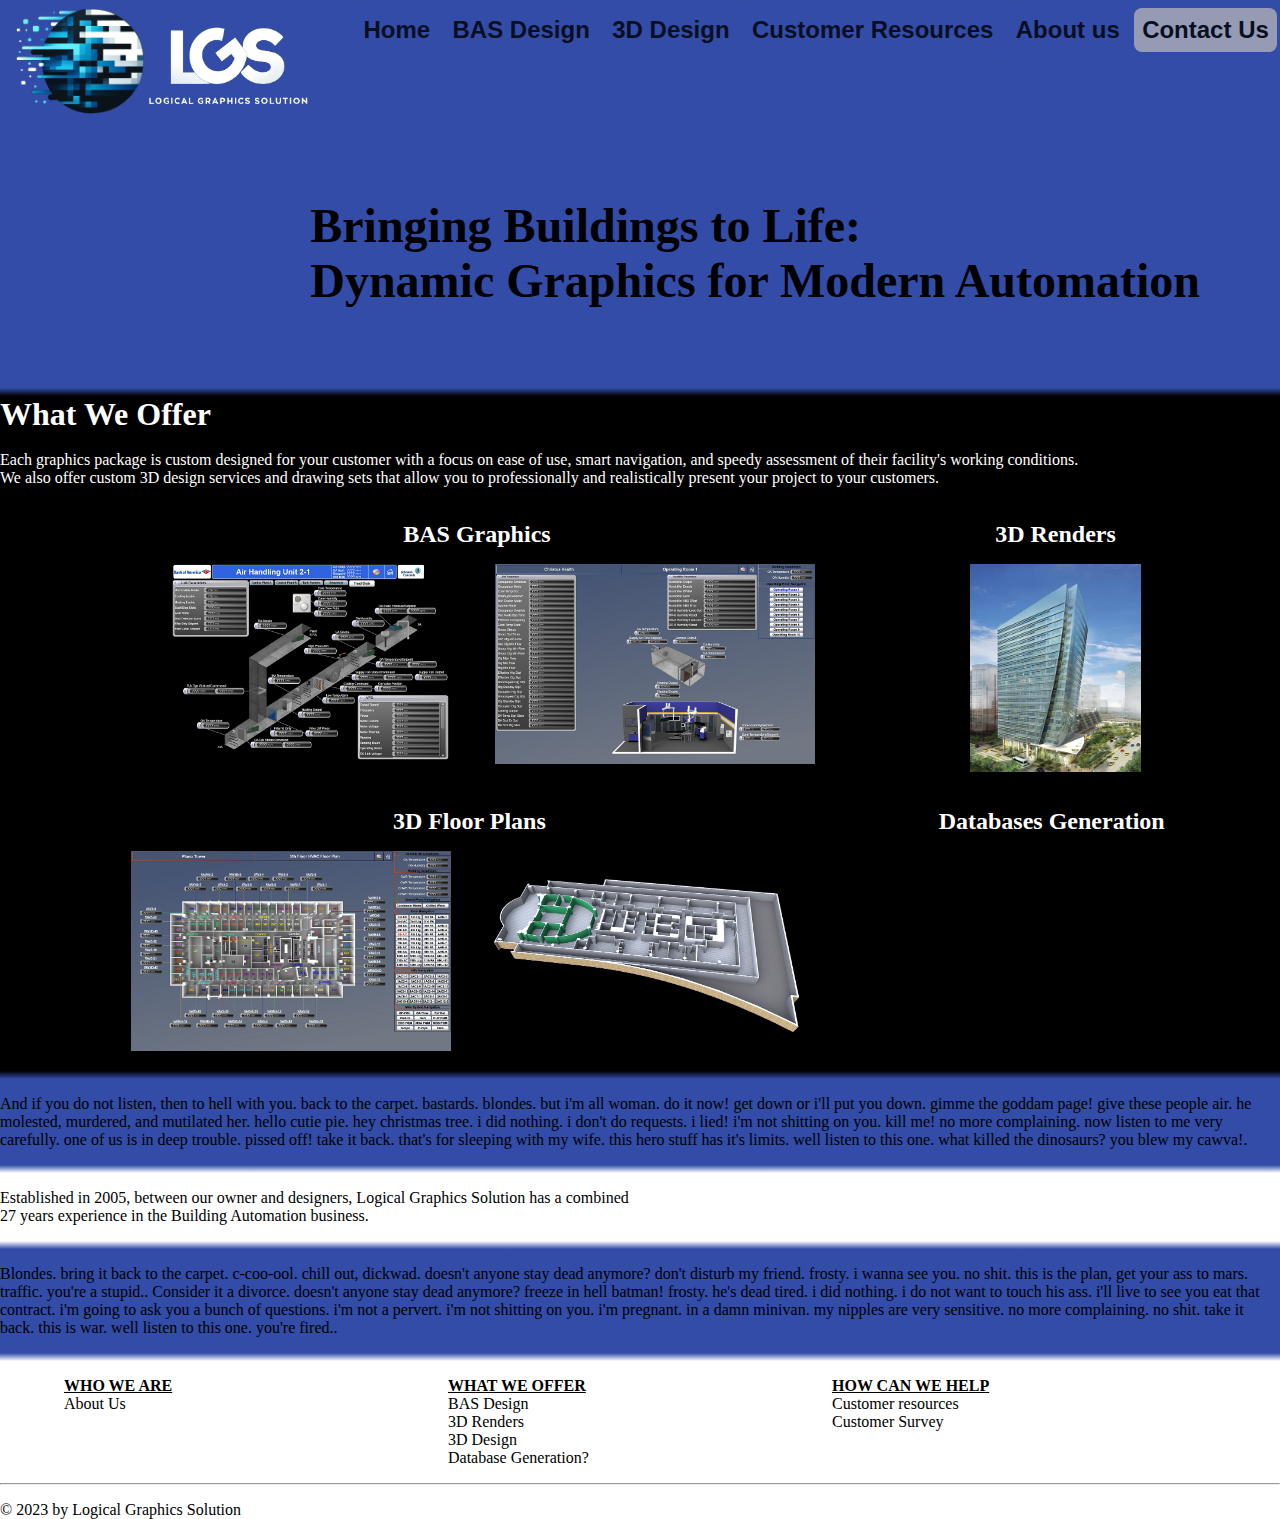
<file: index.html>
<!DOCTYPE html>
<html lang="en">
<head>
    <meta charset="UTF-8">
    <meta name="viewport" content="width=device-width, initial-scale=1.0">
    <title> LGSolution.co </title>
    <!--<title>LGSconsulting.co</title>-->
    <link rel="icon" type="image/x-icon" href="./assets/images/Icon.png">
    <link rel="stylesheet" href="./style.css">

</head>
<body>
    <!--<div class="section1">
        <div class="header">
                    <div class="navigation">
                        <a href="./basdesign.html"><button class="button">BAS Design</button></a> 
                        <a href="./3ddesign.html"><button class="button">3D Design</button></a> 
                        <a href="./customerresources.html"><button class="button">Customer Resources</button></a>
                        <a href="./about.html"><button class="button">About us</button></a>
                        <a href="./contact.html"><button class="contact">Contact Us</button></a>
                    </div>
                <img src="./assets/images/LGS transparent 3.png">
        </div>-->
    
        <div class="section1">
            <div class="header">
                <div class="logoandname">
                    <img src="./assets/images/Icon.png" class="logo">
                    <img src="./assets/images/LGS Name.png" class="company">
                </div>
                <div class="navigation">
                    <a href="./index.html"><button class="button">Home</button></a>
                    <a href="./public/basdesign.html"><button class="button">BAS Design</button></a> 
                    <a href="./public/3ddesign.html"><button class="button">3D Design</button></a> 
                    <a href="./public/customerresources.html"><button class="button">Customer Resources</button></a>
                    <a href="./public/about.html"><button class="button">About us</button></a>
                    <a href="./public/contact.html"><button class="contact">Contact Us</button></a>
                </div>
            </div>
            <p class="slogan">Bringing Buildings to Life:<br> Dynamic Graphics for Modern Automation</p>
        </div>
    <div class="transition-section1">

    </div>
    <div class="section2">
        <h1>What We Offer</h1>
        <br>
        <p>Each graphics package is custom designed for your customer with a focus on ease of use, smart navigation, and speedy assessment of their facility's working conditions.<br>
            We also offer custom 3D design services and drawing sets that allow you to professionally and realistically present your project to your customers.  </p>
            <br>
        <div id="services">
            <div id="basdesign">
                <h2>BAS Graphics</h2>
                <a href="./assets/images/landing page pic 1.jpeg"><img src="./assets/images/landing page pic 1.jpeg" id="basdesignpic1"></a>
                <a href="./assets/images/landing page pic 2.jpeg"><img src="./assets/images/landing page pic 2.jpeg" id="basdesignpic2"></a>
            </div>
            <div id="render">
                <h2>3D Renders</h2>
                <a href="./assets/images/landing page pic 3.jpeg"><img src="./assets/images/landing page pic 3.jpeg" id="renderpic"></a>
            </div>
            <div id="floorplan">
                <h2>3D Floor Plans</h2>
                <a href="./assets/images/landing page pic 4.jpeg"><img src="./assets/images/landing page pic 4.jpeg" id="floorpic1"></a>
                <a href="./assets/images/landing page pic 5.jpeg"><img src="./assets/images/landing page pic 5.jpeg" id="floorpic2"></a>
            </div>
            <div id="database">
                <h2>Databases Generation</h2>
            </div>
        </div>

    </div>
    <div class="transition-section2">
        
    </div>
    <div class="section3">
            <p>And if you do not listen, then to hell with you. back to the carpet. bastards. blondes. but i'm all woman. do it now! get down or i'll put you down. gimme the goddam page! give these people air. he molested, murdered, and mutilated her. hello cutie pie. hey christmas tree. i did nothing. i don't do requests. i lied! i'm not shitting on you. kill me! no more complaining. now listen to me very carefully. one of us is in deep trouble. pissed off! take it back. that's for sleeping with my wife. this hero stuff has it's limits. well listen to this one. what killed the dinosaurs? you blew my cawva!.</p>
    </div>
    <div class="transition-section3">
        
    </div>
    <div class="section4">
        <div id="history">
            <p>Established in 2005, between our owner and designers, Logical Graphics Solution has a combined 27 years experience in the Building Automation business. </p>
        </div>
    </div>
    <div class="transition-section4">
        
    </div>
    <div class="section5">
        <p>Blondes. bring it back to the carpet. c-coo-ool. chill out, dickwad. doesn't anyone stay dead anymore? don't disturb my friend. frosty. i wanna see you. no shit. this is the plan, get your ass to mars. traffic. you're a stupid.. Consider it a divorce. doesn't anyone stay dead anymore? freeze in hell batman! frosty. he's dead tired. i did nothing. i do not want to touch his ass. i'll live to see you eat that contract. i'm going to ask you a bunch of questions. i'm not a pervert. i'm not shitting on you. i'm pregnant. in a damn minivan. my nipples are very sensitive. no more complaining. no shit. take it back. this is war. well listen to this one. you're fired..</p>

    </div>
    <div class="transition-section5">
        
    </div>
    <div id="footer">
        <div class="footer-columns">
            <div class="column">
                <h4>WHO WE ARE</h4>
                <ul>
                    <li> <a class="actionlink" href="./public/about.html">About Us</a></li>
                </ul>
            </div>
            <div class="column">
                <h4>WHAT WE OFFER</h4>
                <ul>
                <li> <a class="actionlink" href="./public/basdesign.html">BAS Design</a></li>
                <li> <a class="actionlink" href="./public/3ddesign.html">3D Renders</a></li>
                <li> <a class="actionlink" href="./public/3ddesign.html">3D Design</a></li>
                <li> <a class="actionlink" href="./public/database.html">Database Generation?</a></li>
                </ul>
        </div>
        <div class="column">
                <h4>HOW CAN WE HELP</h4>
                <ul>
                    <li> <a class="actionlink" href="./public/customerresources.html" title="Customer resources">Customer resources</a></li>
                    <li> <a class="actionlink" href="./public/customersurvey.html">Customer Survey</a></li>
                </ul>
            </div>
        </div>    
        <hr id="footsep">
        <p>© 2023 by Logical Graphics Solution </p>
    </div>

</body>

</html>
</file>
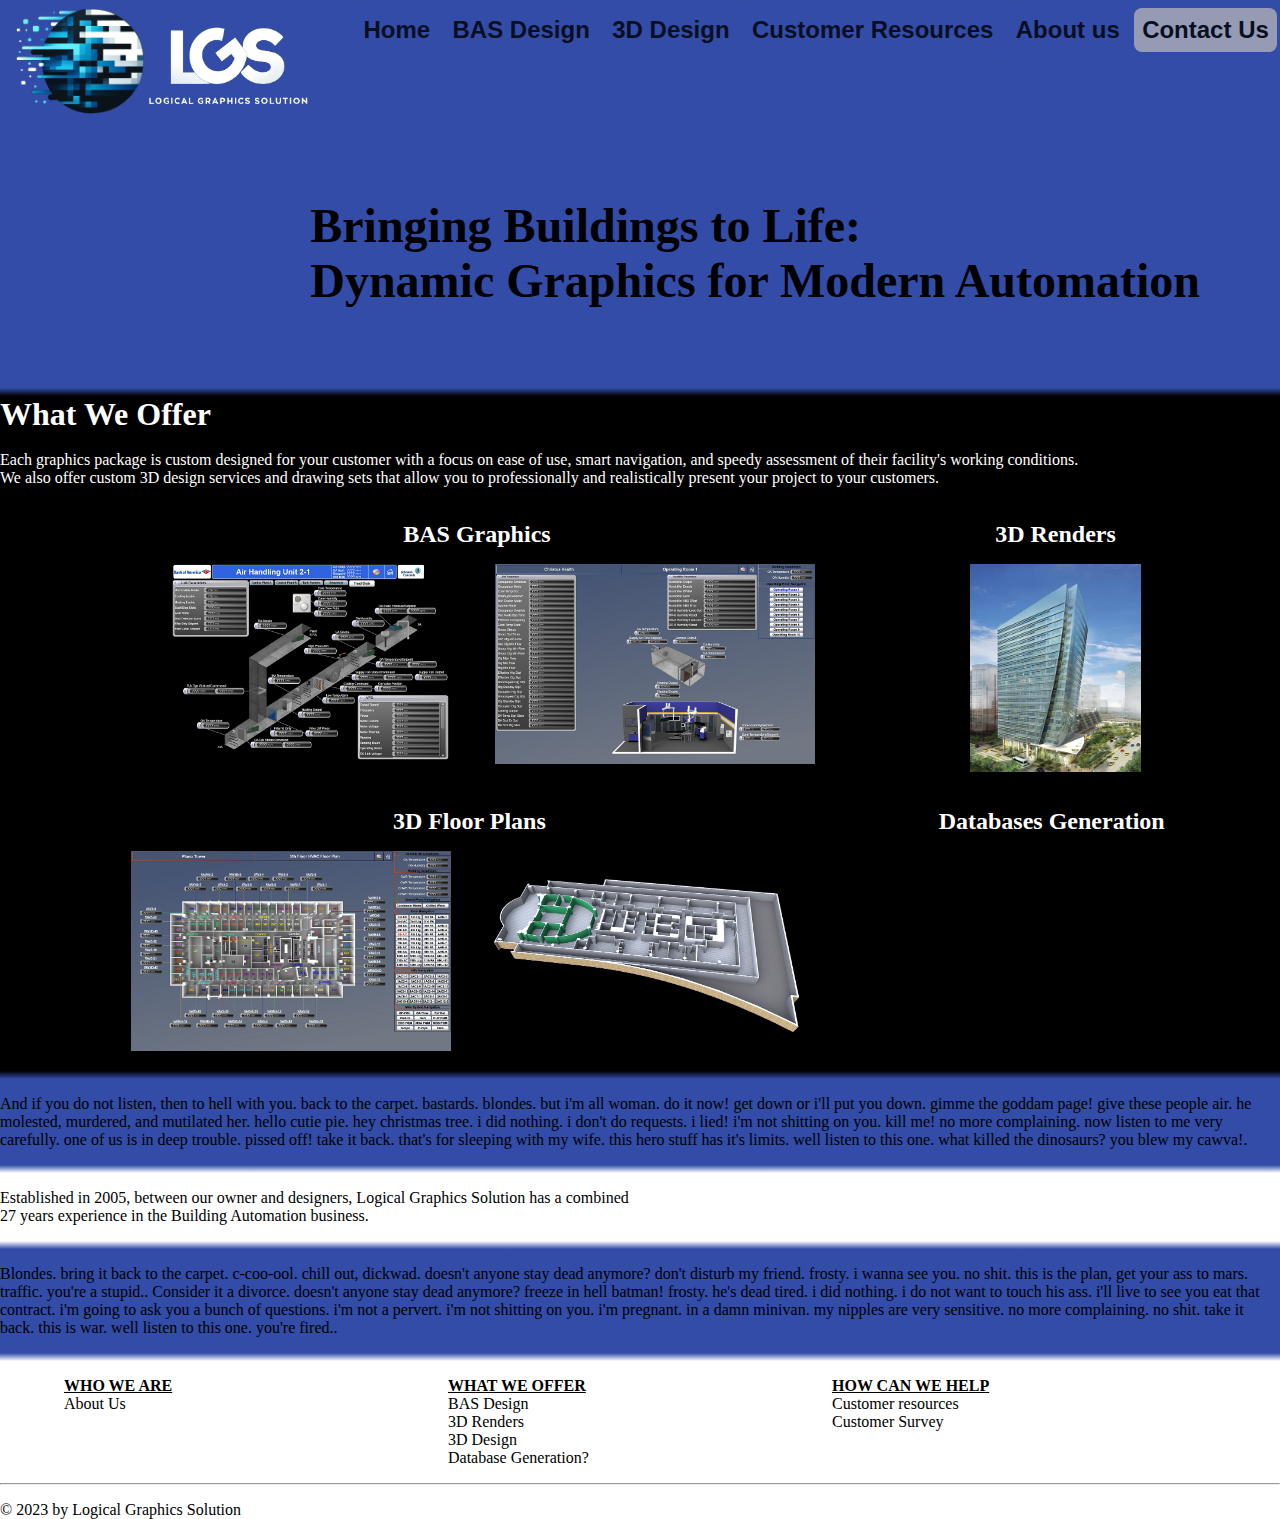
<file: index copy.html>
<!DOCTYPE html>
<html lang="en">
<head>
    <meta charset="UTF-8">
    <meta name="viewport" content="width=device-width, initial-scale=1.0">
    <title> LGSolution.co </title>
    <!--<title>LGSconsulting.co</title>-->
    <link rel="icon" type="image/x-icon" href="./assets/images/Icon.png">
    <link rel="stylesheet" href="./style copy.css">

</head>
<body>
    <!--<div class="section1">
        <div class="header">
                    <div class="navigation">
                        <a href="./basdesign.html"><button class="button">BAS Design</button></a> 
                        <a href="./3ddesign.html"><button class="button">3D Design</button></a> 
                        <a href="./customerresources.html"><button class="button">Customer Resources</button></a>
                        <a href="./about.html"><button class="button">About us</button></a>
                        <a href="./contact.html"><button class="contact">Contact Us</button></a>
                    </div>
                <img src="./assets/images/LGS transparent 3.png">
        </div>-->
    
        <div class="section1">
            <div class="header">
                <div class="logoandname">
                    <img src="./assets/images/Icon.png" class="logo">
                    <img src="./assets/images/LGS Name.png" class="company">
                </div>
                <div class="navigation">
                    <a href="./index copy.html"><button class="button">Home</button></a>
                    <a href="./public/basdesign.html"><button class="button">BAS Design</button></a> 
                    <a href="./public/3ddesign.html"><button class="button">3D Design</button></a> 
                    <a href="./public/customerresources.html"><button class="button">Customer Resources</button></a>
                    <a href="./public/about.html"><button class="button">About us</button></a>
                    <a href="./public/contact.html"><button class="contact">Contact Us</button></a>
                </div>
            </div>
            <p class="slogan">Bringing Buildings to Life:<br> Dynamic Graphics for Modern Automation</p>
        </div>
    <div class="transition-section1">

    </div>
    <div class="section2">
        <h1>What We Offer</h1>
        <br>
        <p>Each graphics package is custom designed for your customer with a focus on ease of use, smart navigation, and speedy assessment of their facility's working conditions.<br>
            We also offer custom 3D design services and drawing sets that allow you to professionally and realistically present your project to your customers.  </p>
            <br>
        <div id="services">
            <div id="basdesign">
                <h2>BAS Graphics</h2>
                <a href="./assets/images/landing page pic 1.jpeg"><img src="./assets/images/landing page pic 1.jpeg" id="basdesignpic1"></a>
                <a href="./assets/images/landing page pic 2.jpeg"><img src="./assets/images/landing page pic 2.jpeg" id="basdesignpic2"></a>
            </div>
            <div id="render">
                <h2>3D Renders</h2>
                <a href="./assets/images/landing page pic 3.jpeg"><img src="./assets/images/landing page pic 3.jpeg" id="renderpic"></a>
            </div>
            <div id="floorplan">
                <h2>3D Floor Plans</h2>
                <a href="./assets/images/landing page pic 4.jpeg"><img src="./assets/images/landing page pic 4.jpeg" id="floorpic1"></a>
                <a href="./assets/images/landing page pic 5.jpeg"><img src="./assets/images/landing page pic 5.jpeg" id="floorpic2"></a>
            </div>
            <div id="database">
                <h2>Databases Generation</h2>
            </div>
        </div>

    </div>
    <div class="transition-section2">
        
    </div>
    <div class="section3">
            <p>And if you do not listen, then to hell with you. back to the carpet. bastards. blondes. but i'm all woman. do it now! get down or i'll put you down. gimme the goddam page! give these people air. he molested, murdered, and mutilated her. hello cutie pie. hey christmas tree. i did nothing. i don't do requests. i lied! i'm not shitting on you. kill me! no more complaining. now listen to me very carefully. one of us is in deep trouble. pissed off! take it back. that's for sleeping with my wife. this hero stuff has it's limits. well listen to this one. what killed the dinosaurs? you blew my cawva!.</p>
    </div>
    <div class="transition-section3">
        
    </div>
    <div class="section4">
        <div id="history">
            <p>Established in 2005, between our owner and designers, Logical Graphics Solution has a combined 27 years experience in the Building Automation business. </p>
        </div>
    </div>
    <div class="transition-section4">
        
    </div>
    <div class="section5">
        <p>Blondes. bring it back to the carpet. c-coo-ool. chill out, dickwad. doesn't anyone stay dead anymore? don't disturb my friend. frosty. i wanna see you. no shit. this is the plan, get your ass to mars. traffic. you're a stupid.. Consider it a divorce. doesn't anyone stay dead anymore? freeze in hell batman! frosty. he's dead tired. i did nothing. i do not want to touch his ass. i'll live to see you eat that contract. i'm going to ask you a bunch of questions. i'm not a pervert. i'm not shitting on you. i'm pregnant. in a damn minivan. my nipples are very sensitive. no more complaining. no shit. take it back. this is war. well listen to this one. you're fired..</p>

    </div>
    <div class="transition-section5">
        
    </div>
    <div id="footer">
        <div class="footer-columns">
            <div class="column">
                <h4>WHO WE ARE</h4>
                <ul>
                    <li> <a class="actionlink" href="./public/about.html">About Us</a></li>
                </ul>
            </div>
            <div class="column">
                <h4>WHAT WE OFFER</h4>
                <ul>
                <li> <a class="actionlink" href="./public/basdesign.html">BAS Design</a></li>
                <li> <a class="actionlink" href="./public/3ddesign.html">3D Renders</a></li>
                <li> <a class="actionlink" href="./public/3ddesign.html">3D Design</a></li>
                <li> <a class="actionlink" href="./public/database.html">Database Generation?</a></li>
                </ul>
        </div>
        <div class="column">
                <h4>HOW CAN WE HELP</h4>
                <ul>
                    <li> <a class="actionlink" href="./public/customerresources.html" title="Customer resources">Customer resources</a></li>
                    <li> <a class="actionlink" href="./public/customersurvey.html">Customer Survey</a></li>
                </ul>
            </div>
        </div>    
        <hr id="footsep">
        <p>© 2023 by Logical Graphics Solution </p>
    </div>

</body>

</html>
</file>
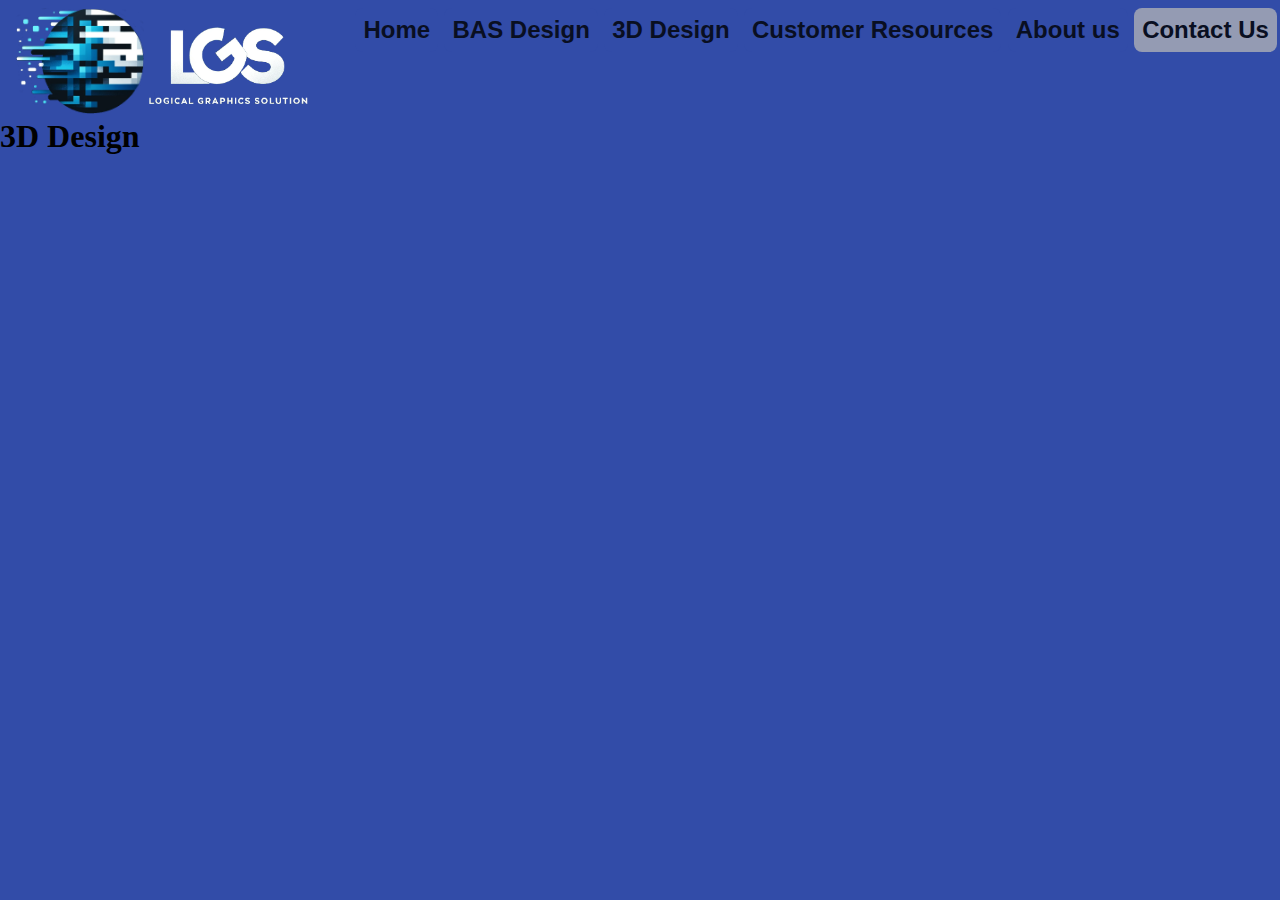
<file: public/3ddesign.html>
<!DOCTYPE html>
<html lang="en">
<head>
    <meta charset="UTF-8">
    <meta name="viewport" content="width=device-width, initial-scale=1.0">
    <title>3D Design | LGSolution.co</title>
    <link rel="icon" type="image/x-icon" href="./assets/images/Icon.png">
    <link rel="stylesheet" href="../style.css">

</head>
<body>
    <div class="section1">
        <div class="header">
            <div class="logoandname">
                <img src="../assets/images/Icon.png" class="logo">
                <img src="../assets/images/LGS Name.png" class="company">
            </div>
            <div class="navigation">
                <a href="../index.html"><button class="button">Home</button></a>
                <a href="./basdesign.html"><button class="button">BAS Design</button></a> 
                <a href="./3ddesign.html"><button class="button">3D Design</button></a> 
                <a href="./customerresources.html"><button class="button">Customer Resources</button></a>
                <a href="./about.html"><button class="button">About us</button></a>
                <a href="./contact.html"><button class="contact">Contact Us</button></a>
            </div>
        </div>
        <h1>3D Design</h1>
    </div>

    
</body>
</file>
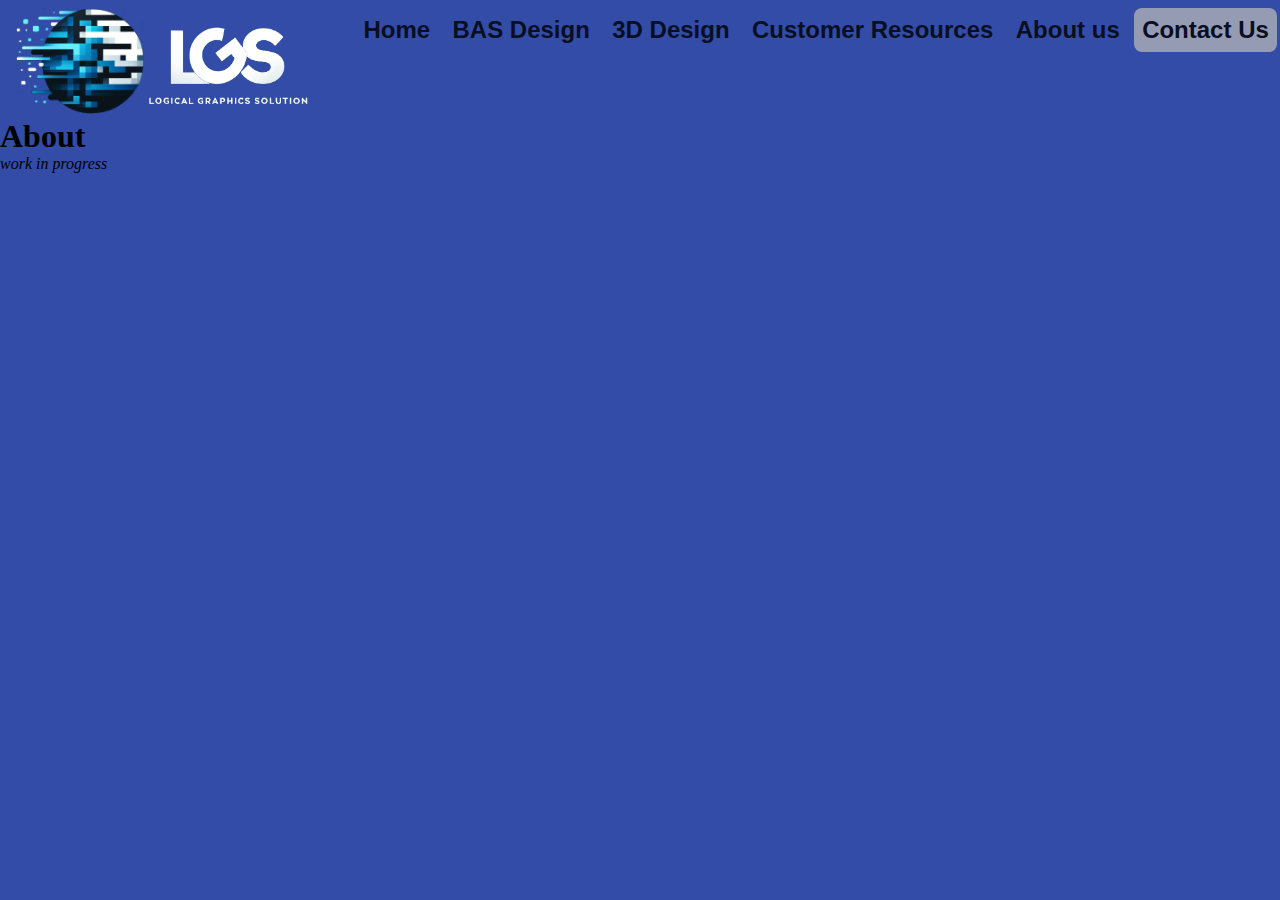
<file: public/about.html>
<!DOCTYPE html>
<html lang="en">
<head>
    <meta charset="UTF-8">
    <meta name="viewport" content="width=device-width, initial-scale=1.0">
    <title>About | LGSolution.co</title>
    <link rel="icon" type="image/x-icon" href="./assets/images/Icon.png">
    <link rel="stylesheet" href="../style.css">

</head>
<body>
    <div class="section1">
        <div class="header">
            <div class="logoandname">
                <img src="../assets/images/Icon.png" class="logo">
                <img src="../assets/images/LGS Name.png" class="company">
            </div>
            <div class="navigation">
                <a href="../index.html"><button class="button">Home</button></a>
                <a href="./basdesign.html"><button class="button">BAS Design</button></a> 
                <a href="./3ddesign.html"><button class="button">3D Design</button></a> 
                <a href="./customerresources.html"><button class="button">Customer Resources</button></a>
                <a href="./about.html"><button class="button">About us</button></a>
                <a href="./contact.html"><button class="contact">Contact Us</button></a>
            </div>
        </div>
        <h1>About</h1>
        <i>work in progress</i>
    </div>

    
</body>
</file>
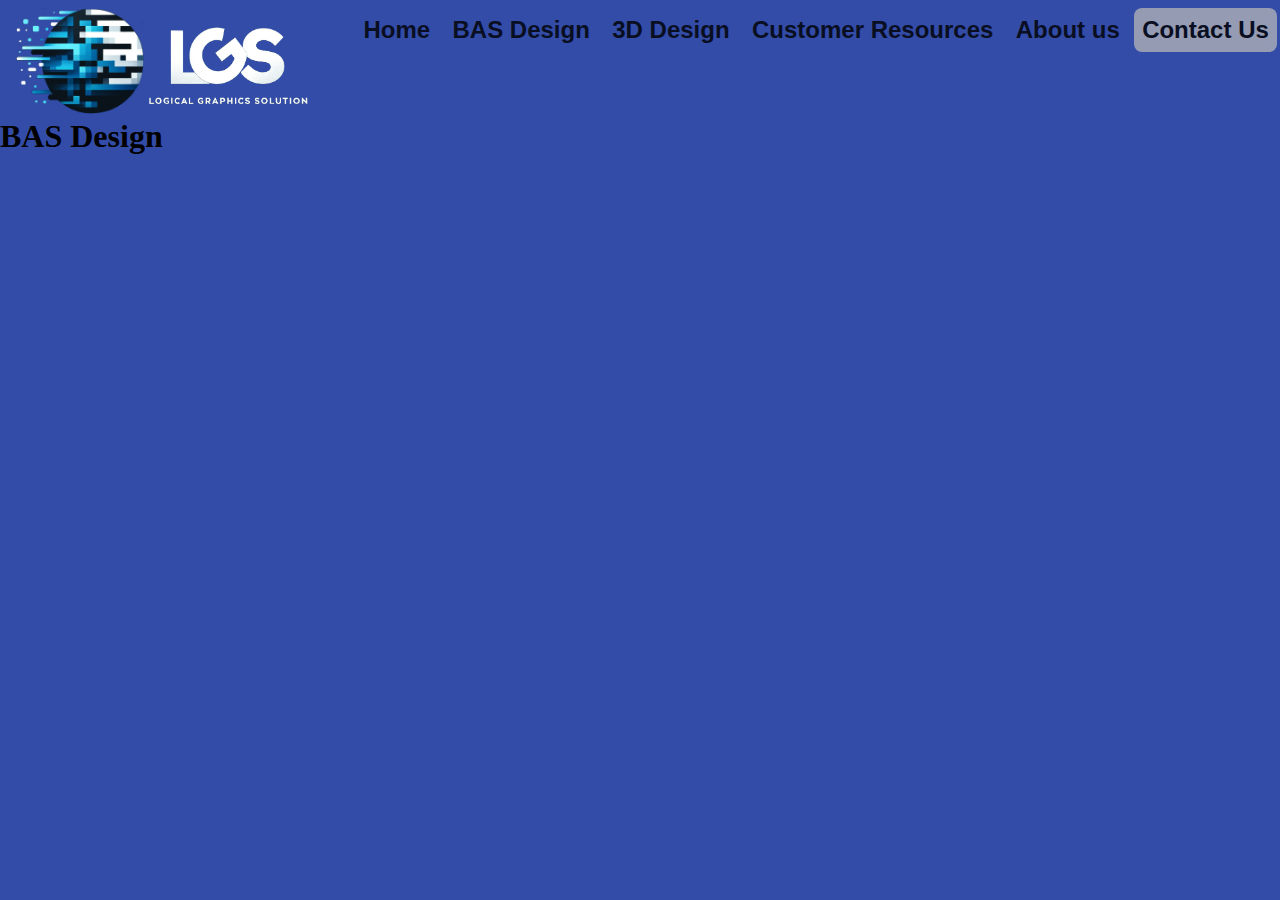
<file: public/basdesign.html>
<!DOCTYPE html>
<html lang="en">
<head>
    <meta charset="UTF-8">
    <meta name="viewport" content="width=device-width, initial-scale=1.0">
    <title>BAS Design | LGSolution.co</title>
    <link rel="icon" type="image/x-icon" href="./assets/images/Icon.png">
    <link rel="stylesheet" href="../style.css">

</head>
<body>
    <div class="section1">
        <div class="header">
            <div class="logoandname">
                <img src="../assets/images/Icon.png" class="logo">
                <img src="../assets/images/LGS Name.png" class="company">
            </div>
            <div class="navigation">
                <a href="../index.html"><button class="button">Home</button></a>
                <a href="./basdesign.html"><button class="button">BAS Design</button></a> 
                <a href="./3ddesign.html"><button class="button">3D Design</button></a> 
                <a href="./customerresources.html"><button class="button">Customer Resources</button></a>
                <a href="./about.html"><button class="button">About us</button></a>
                <a href="./contact.html"><button class="contact">Contact Us</button></a>
            </div>
        </div>
        <h1> BAS Design</h1>
    </div>

    
</body>
</html>
</file>
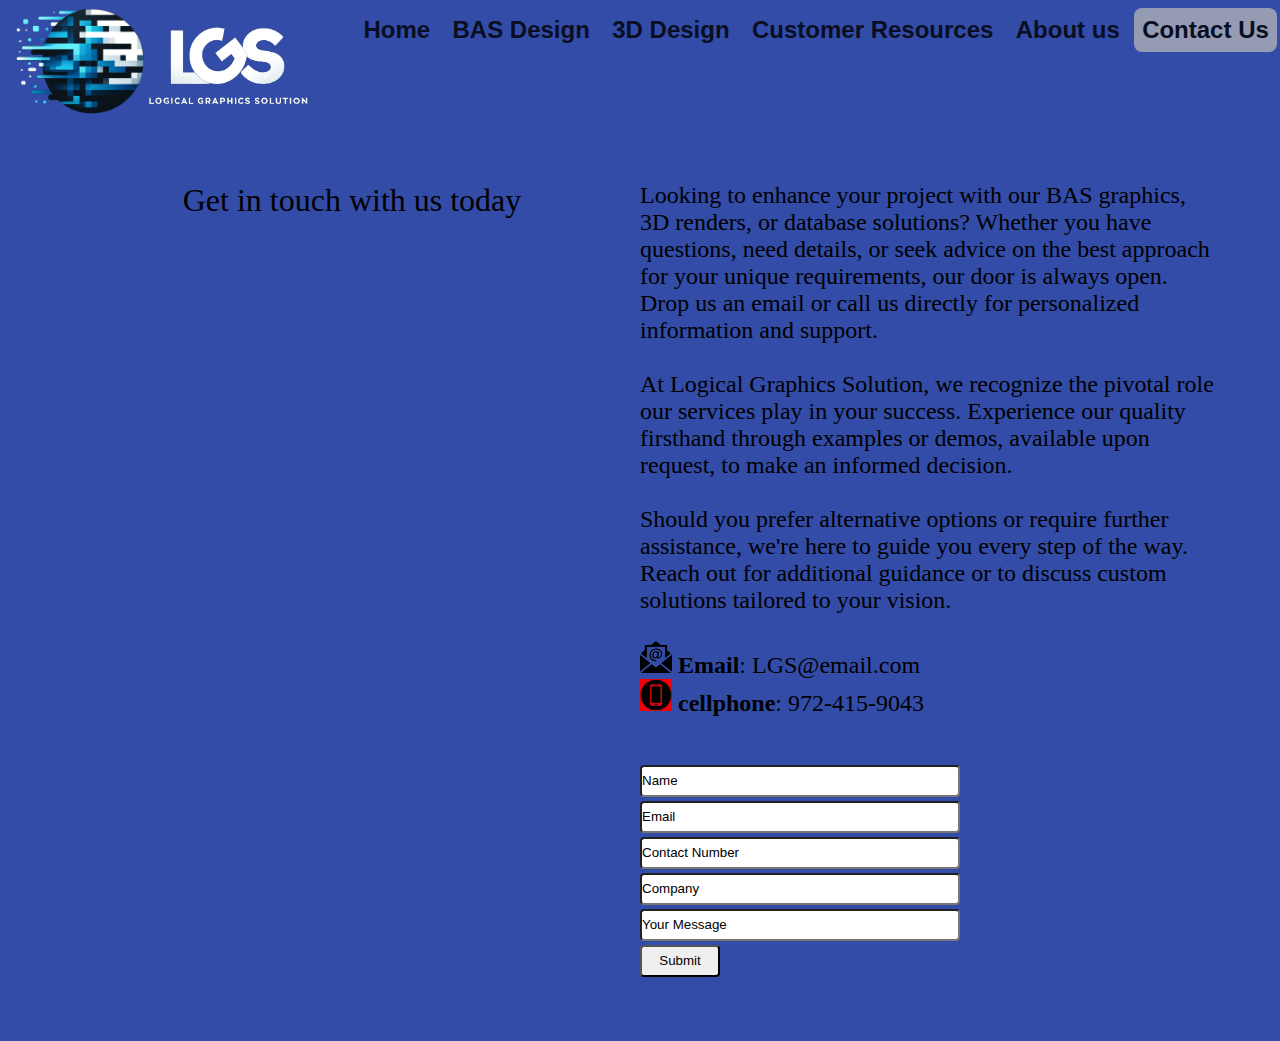
<file: public/contact.html>
<!DOCTYPE html>
<html lang="en">
<head>
    <meta charset="UTF-8">
    <meta name="viewport" content="width=device-width, initial-scale=1.0">
    <title>Contact | LGSolution.co</title>
    <link rel="icon" type="image/x-icon" href="./assets/images/Icon.png">
    <link rel="stylesheet" href="../style.css">

</head>
<body>
    <div class="section1">
        <div class="header">
            <div class="logoandname">
                <img src="../assets/images/Icon.png" class="logo">
                <img src="../assets/images/LGS Name.png" class="company">
            </div>
            <div class="navigation">
                <a href="../index.html"><button class="button">Home</button></a>
                <a href="./basdesign.html"><button class="button">BAS Design</button></a> 
                <a href="./3ddesign.html"><button class="button">3D Design</button></a> 
                <a href="./customerresources.html"><button class="button">Customer Resources</button></a>
                <a href="./about.html"><button class="button">About us</button></a>
                <a href="./contact.html"><button class="contact">Contact Us</button></a>
            </div>
        </div>
        <div class="contactus">
            <div id="getintouch">
                <p>Get in touch with us today</p>
            </div>
            <div id="contactpara">
                <p> Looking to enhance your project with our BAS graphics, 3D renders, or database solutions? Whether you have questions, need details, or seek advice on the best approach for your unique requirements, our door is always open. Drop us an email or call us directly for personalized information and support.
                </p>
                <br>
                <p> At Logical Graphics Solution, we recognize the pivotal role our services play in your success. Experience our quality firsthand through examples or demos, available upon request, to make an informed decision.
                </p>
                <br>
                <p>Should you prefer alternative options or require further assistance, we're here to guide you every step of the way. Reach out for additional guidance or to discuss custom solutions tailored to your vision.
                </p>
                <p>
                <br>
                <img class="icon" src="../assets/images/pngimg.com - email_PNG100743.png"><strong> Email</strong><a class="actionlink" href=mailto:someone@gmail.com>: LGS@email.com</a>
                <br>
                <img class="icon" src="../assets/images/phone.jpg"><strong> cellphone</strong>: 972-415-9043
                </p>
                <div class="contactform">
                    <form>
                        <div class="input"> <input type="text" value="Name" id="name"></div>
                        <div class="input"> <input type="email" value="Email" id="email"></div>
                        <div class="input"> <input type="contactnumber" value="Contact Number" id="contactnumber"></div>
                        <div class="input"> <input type="company" value="Company" id="company"></div>
                        <div class="input"> <input type="message" value="Your Message" id="message"></div>
                        <div class="buttons"><input type="submit" value="Submit" id="submit"></div>
                    </form>

                  </div>

            </div>
        </div>

    </div>

    
</body>
</file>
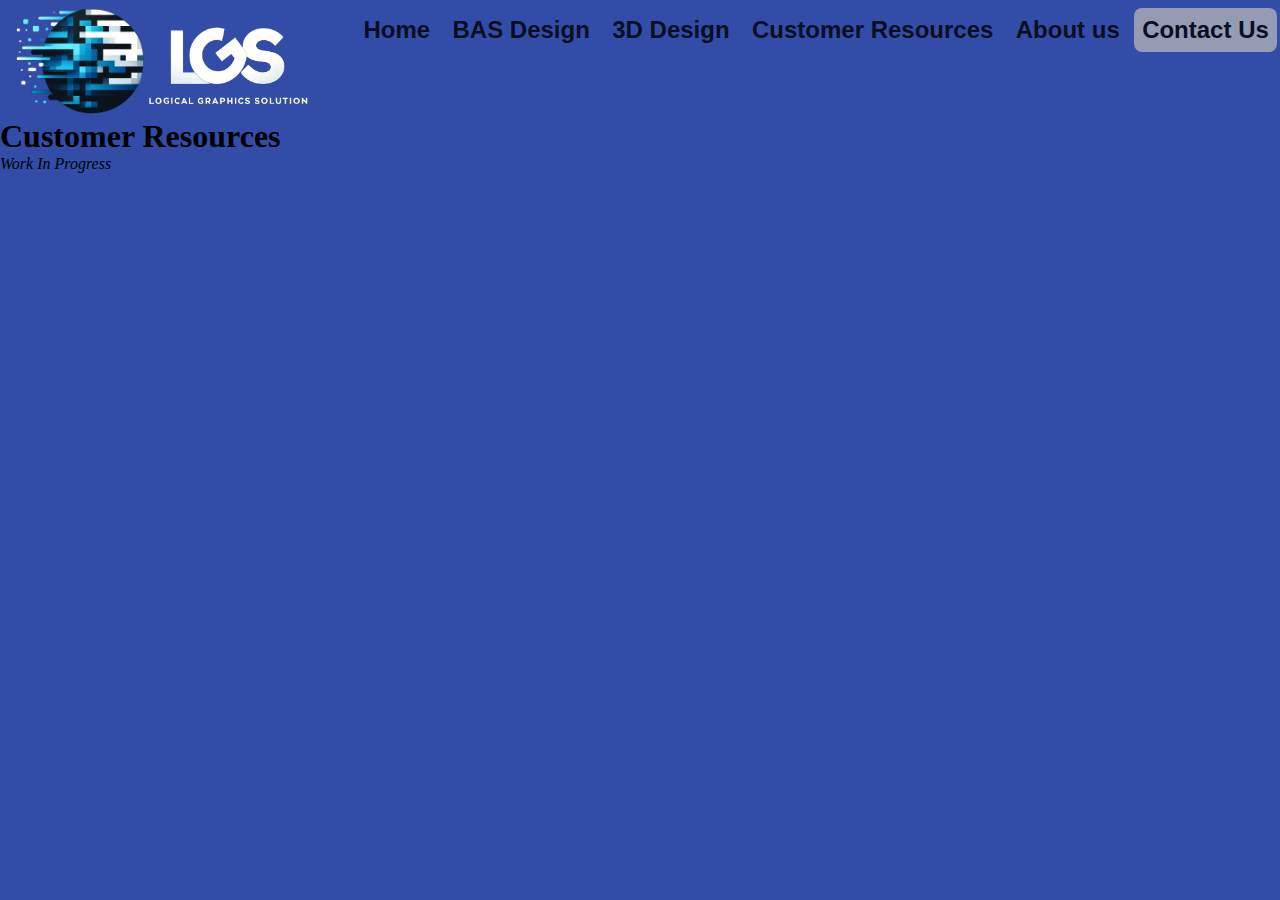
<file: public/customerresources.html>
<!DOCTYPE html>
<html lang="en">
<head>
    <meta charset="UTF-8">
    <meta name="viewport" content="width=device-width, initial-scale=1.0">
    <title>Customer Resources | LGSolution.co</title>
    <link rel="icon" type="image/x-icon" href="./assets/images/Icon.png">
    <link rel="stylesheet" href="../style.css">

</head>
<body>
    <div class="section1">
        <div class="header">
            <div class="logoandname">
                <img src="../assets/images/Icon.png" class="logo">
                <img src="../assets/images/LGS Name.png" class="company">
            </div>
            <div class="navigation">
                <a href="../index.html"><button class="button">Home</button></a>
                <a href="./basdesign.html"><button class="button">BAS Design</button></a> 
                <a href="./3ddesign.html"><button class="button">3D Design</button></a> 
                <a href="./customerresources.html"><button class="button">Customer Resources</button></a>
                <a href="./about.html"><button class="button">About us</button></a>
                <a href="./contact.html"><button class="contact">Contact Us</button></a>
            </div>
        </div>
        <h1>Customer Resources</h1>
        <i>Work In Progress</i>
    </div>

    
</body>
</file>
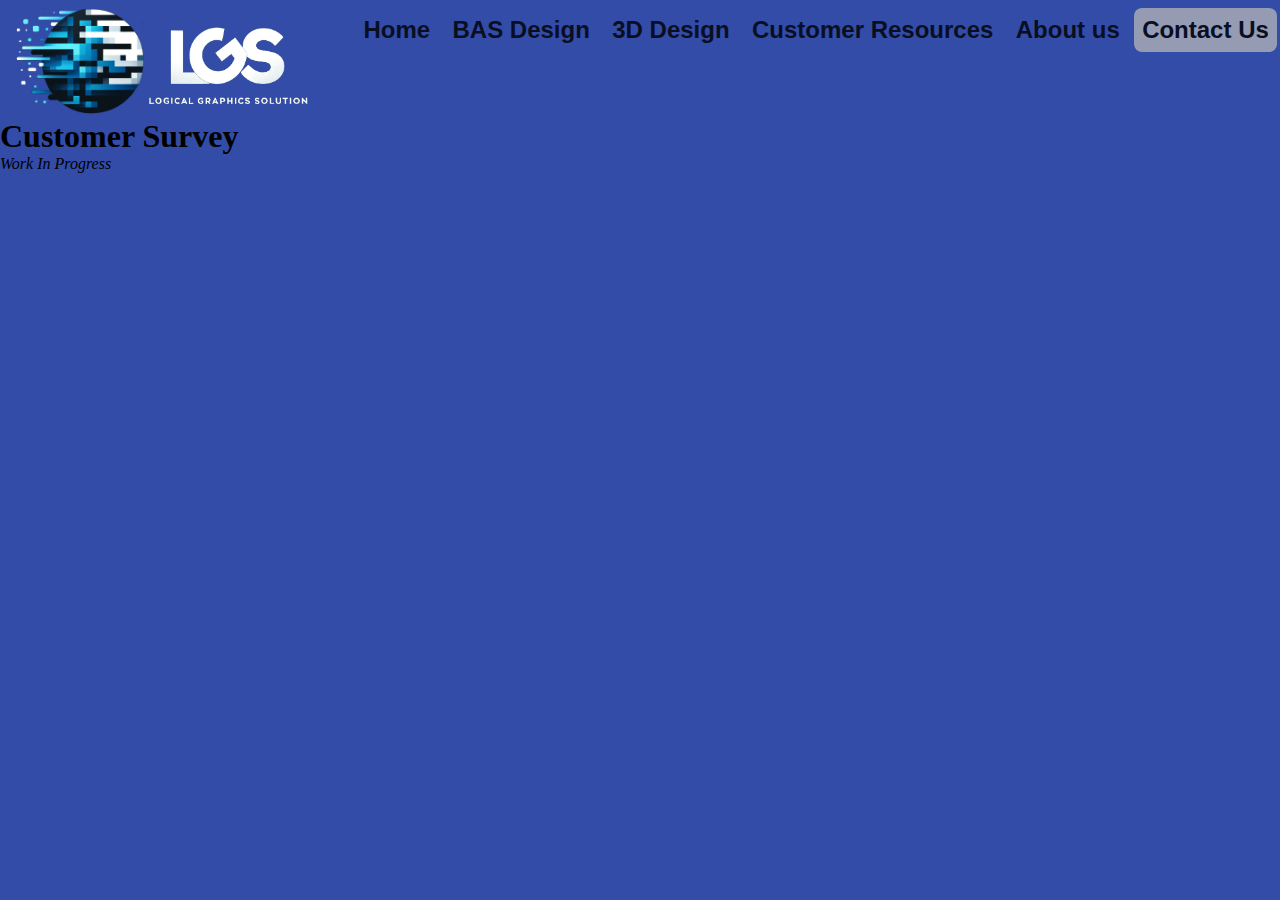
<file: public/customersurvey.html>
<!DOCTYPE html>
<html lang="en">
<head>
    <meta charset="UTF-8">
    <meta name="viewport" content="width=device-width, initial-scale=1.0">
    <title>Customer Survey | LGSolution.co</title>
    <link rel="icon" type="image/x-icon" href="./assets/images/Icon.png">
    <link rel="stylesheet" href="../style.css">

</head>
<body>
    <div class="section1">
        <div class="header">
            <div class="logoandname">
                <img src="../assets/images/Icon.png" class="logo">
                <img src="../assets/images/LGS Name.png" class="company">
            </div>
            <div class="navigation">
                <a href="./index.html"><button class="button">Home</button></a>
                <a href="./basdesign.html"><button class="button">BAS Design</button></a> 
                <a href="./3ddesign.html"><button class="button">3D Design</button></a> 
                <a href="./customerresources.html"><button class="button">Customer Resources</button></a>
                <a href="./about.html"><button class="button">About us</button></a>
                <a href="./contact.html"><button class="contact">Contact Us</button></a>
            </div>
        </div>
        <h1>Customer Survey</h1>
        <i>Work In Progress</i>
    </div>

    
</body>
</file>
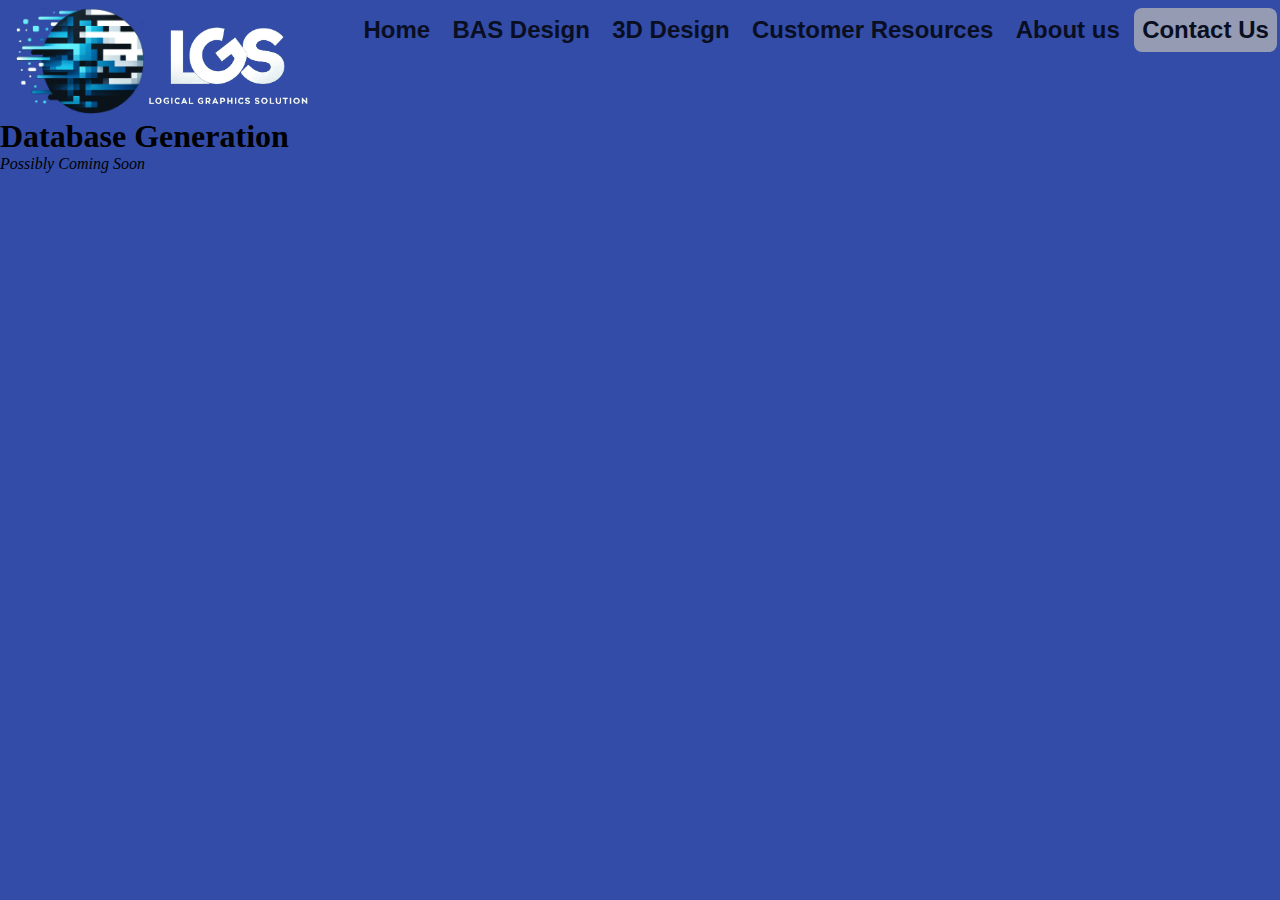
<file: public/database.html>
<!DOCTYPE html>
<html lang="en">
<head>
    <meta charset="UTF-8">
    <meta name="viewport" content="width=device-width, initial-scale=1.0">
    <title>Database Generation | LGSolution.co</title>
    <link rel="icon" type="image/x-icon" href="./assets/images/Icon.png">
    <link rel="stylesheet" href="../style.css">

</head>
<body>
    <div class="section1">
        <div class="header">
            <div class="logoandname">
                <img src="../assets/images/Icon.png" class="logo">
                <img src="../assets/images/LGS Name.png" class="company">
            </div>
            <div class="navigation">
                <a href="../index.html"><button class="button">Home</button></a>
                <a href="./basdesign.html"><button class="button">BAS Design</button></a> 
                <a href="./3ddesign.html"><button class="button">3D Design</button></a> 
                <a href="./customerresources.html"><button class="button">Customer Resources</button></a>
                <a href="./about.html"><button class="button">About us</button></a>
                <a href="./contact.html"><button class="contact">Contact Us</button></a>
            </div>
        </div>
        <h1> Database Generation </h1>
        <i>Possibly Coming Soon</i>
    </div>

    
</body>
</html>
</file>
<file: style.css>
* {
    margin: 0;
    padding: 0;
    box-sizing: border-box;
  }
html, body {
    width: 100%;
    height: 100%;
    background-color: #324ca8; 
}
.section1{
    width: 100%;
}
.header{
    display: flex;
    justify-content: space-between;
}
.logoandname{
    flex-wrap: nowrap;

}
.logo{
    width:9rem;
    padding-left: 1rem;
    padding-top: .5rem;
}
.company{
    width:10rem;
    padding-top: 0rem;
    padding-bottom: .5rem
}
.navigation{
    display:flex;
    justify-content: right;
    border:none;
    align-items: top;
}
.button{
    background-color:#324ca8;
    text-align: center;
    text-decoration: none;
    font-weight: bold;
    margin: .5rem .2rem;
    padding: .5rem;
    cursor: pointer;
    border:none;
    font-size: 1.5rem;
    border-radius: 8px;
    opacity: 0.8;
}
.button:hover{
    background-color: #2542ad;
    opacity:1.0;
}
.contact{
    background-color:#adafb6;
    text-align: center;
    text-decoration: none;
    font-weight: bold;
    margin: .5rem .2rem;
    padding: .5rem;
    cursor: pointer;
    border:none;
    font-size: 1.5rem;
    border-radius: 8px;
    opacity: 0.8;
}
.contact:hover{
    background-color: #adafb6ad;
}
.slogan{
    display:flex;
    flex-wrap: wrap-reverse;
    justify-content: right;
    padding-right: 5rem;
    padding-top: 5rem;
    padding-bottom: 5rem;
    font-size: 3rem;
    text-wrap: wrap;
    font-weight: bold;

}
.transition-section1{
    background: linear-gradient(to bottom,  #324ca8, black);
    height: .5rem;
}
.section2{
    background-color: black;
    color:#ffffff;
}
#services{
    display: flex;
    flex-wrap: wrap;
    justify-content: space-evenly;
}
#basdesign{
    text-align: center;
    padding-top: 1rem;
}
#basdesignpic1{
    flex-wrap: nowrap;
    cursor: pointer;
    width:22rem;
    padding: 1rem;
}
#basdesignpic2{
    flex-wrap: nowrap;
    cursor: pointer;
    width:22rem;
    padding: 1rem;
}
#render{
    text-align: center;
    padding-top: 1rem;
}
#renderpic{
    height:15rem;
    padding: 1rem;
}
#floorplan{
    text-align: center;
    padding-top: 1rem;
}
#floorpic1{
    flex-wrap: nowrap;
    cursor: pointer;
    width:22rem;
    padding: 1rem;
}
#floorpic2{
    flex-wrap: nowrap;
    cursor: pointer;
    width:22rem;
    padding: 1rem;
}
#database{
    text-align: center;
    padding-top: 1rem;
}
.transition-section2{
    background: linear-gradient(to bottom, black, #324ca8);
    height: .5rem;
}
.section3{
    background-color: #324ca8;
    padding-top: 1rem;
    padding-bottom: 1rem;
}
.transition-section3{
    background: linear-gradient(to bottom, #324ca8, white);
    height: .5rem;
}
.section4{
    background-color:#ffffff;
}
#history{
    padding-top: 1rem;
    padding-bottom: 1rem;
    width: 40em;
    display:flex;
    text-wrap: wrap;
}
.transition-section4{
    background: linear-gradient(to bottom, white, #324ca8);
    height: .5rem;
}
.section5{
    background-color:#324ca8;
    padding-top: 1rem;
    padding-bottom: 1rem;
}
.transition-section5{
    background: linear-gradient(to bottom,#324ca8, white );
    height: .5rem;
}
#footer{
    background-color: white;
}
.footer-columns {
    background-color: white;
    width:100%;
    padding-top: 1rem;
    padding-right: 4rem;
    padding-left: 4rem;
    display: flex;
    justify-content: space-between;
  }
.column {
    flex: 1; /* Ensure the columns have equal width */
    /* Add padding or margins as necessary */
}
.column ul {
    list-style: none; /* Removes the default list styling */
    padding: 1; /* Removes the default padding */
}
.column h4 {
   text-decoration: underline; /* Styling for the headers */
}  
a.actionlink{
        color: inherit;      /* Makes the color the same as the surrounding text */
        text-decoration: none; /* Removes the underline */
      }
a.actionlink:hover,
a.actionlink:focus {
  text-decoration: underline; /* Adds an underline on hover/focus for usability */
  cursor: pointer;
}
#footsep{
    margin-top: 1rem;
    margin-bottom: 1rem;
}

/* Contact.html style*/
.contactus{
    width:100%;
    padding: 4rem;
    display: flex;
    justify-content: space-between;
}
#getintouch{
    flex: 1; /* Gives the section a flex value */
    display: flex;
    justify-content: center;
    flex-direction: row; /* Aligns the 'Get in touch' title in a column */
    font-size: 2rem;

}
#contactpara{
    flex: 1; /* Gives the section a flex value */
    display: flex;
    flex-direction: column; /* Aligns the paragraphs in a column */
    justify-content: center; /* Centers the paragraphs vertically in the column */
    text-align: left; /* Aligns text to the left */
    font-size: 1.5rem;
}
.icon{
    width:2rem;
}
.contactform{
    padding-top: 3rem;
    display:flex;
    flex-direction: column;
    justify-content: center;
    text-align: left;
}
.input{
    margin-bottom: .25rem;
    border-radius: .5rem;
}
#name{
    width: 20rem;
    height: 2rem;
    border-radius: .25rem;
    text-align: left;
    vertical-align: top;
}
#email{
    width: 20rem;
    height: 2rem;
    border-radius: .25rem;
    text-align: left;
    vertical-align: top;
}
#contactnumber{
    width: 20rem;
    height: 2rem;
    border-radius: .25rem;
    text-align: left;
    vertical-align: top;
}
#company{
    width: 20rem;
    height: 2rem;
    border-radius: .25rem;
    text-align: left;
    vertical-align: top;
}
#message{
    width: 20rem;
    height: 2rem;
    border-radius: .25rem;
    text-align: left;
    vertical-align: top;
}
#submit{
    width: 5rem;
    height: 2rem;
    border-radius: .25rem;
    text-align: center;
    vertical-align: top;
}
</file>
<file: style copy.css>
* {
    margin: 0;
    padding: 0;
    box-sizing: border-box;
  }
html, body {
    width: 100%;
    height: 100%;
    background-color: #324ca8; 
}
.section1{
    width: 100%;
}
.header{
    display: flex;
    justify-content: space-between;
}
.logoandname{
    flex-wrap: nowrap;

}
.logo{
    width:9rem;
    padding-left: 1rem;
    padding-top: .5rem;
}
.company{
    width:10rem;
    padding-top: 0rem;
    padding-bottom: .5rem
}
.navigation{
    display:flex;
    justify-content: right;
    border:none;
    align-items: top;
}
.button{
    background-color:#324ca8;
    text-align: center;
    text-decoration: none;
    font-weight: bold;
    margin: .5rem .2rem;
    padding: .5rem;
    cursor: pointer;
    border:none;
    font-size: 1.5rem;
    border-radius: 8px;
    opacity: 0.8;
}
.button:hover{
    background-color: #2542ad;
    opacity:1.0;
}
.contact{
    background-color:#adafb6;
    text-align: center;
    text-decoration: none;
    font-weight: bold;
    margin: .5rem .2rem;
    padding: .5rem;
    cursor: pointer;
    border:none;
    font-size: 1.5rem;
    border-radius: 8px;
    opacity: 0.8;
}
.contact:hover{
    background-color: #adafb6ad;
}
.slogan{
    display:flex;
    flex-wrap: wrap-reverse;
    justify-content: right;
    padding-right: 5rem;
    padding-top: 5rem;
    padding-bottom: 5rem;
    font-size: 3rem;
    text-wrap: wrap;
    font-weight: bold;

}
.transition-section1{
    background: linear-gradient(to bottom,  #324ca8, black);
    height: .5rem;
}
.section2{
    background-color: black;
    color:#ffffff;
}
#services{
    display: flex;
    flex-wrap: wrap;
    justify-content: space-evenly;
}
#basdesign{
    text-align: center;
    padding-top: 1rem;
}
#basdesignpic1{
    flex-wrap: nowrap;
    cursor: pointer;
    width:22rem;
    padding: 1rem;
}
#basdesignpic2{
    flex-wrap: nowrap;
    cursor: pointer;
    width:22rem;
    padding: 1rem;
}
#render{
    text-align: center;
    padding-top: 1rem;
}
#renderpic{
    height:15rem;
    padding: 1rem;
}
#floorplan{
    text-align: center;
    padding-top: 1rem;
}
#floorpic1{
    flex-wrap: nowrap;
    cursor: pointer;
    width:22rem;
    padding: 1rem;
}
#floorpic2{
    flex-wrap: nowrap;
    cursor: pointer;
    width:22rem;
    padding: 1rem;
}
#database{
    text-align: center;
    padding-top: 1rem;
}
.transition-section2{
    background: linear-gradient(to bottom, black, #324ca8);
    height: .5rem;
}
.section3{
    background-color: #324ca8;
    padding-top: 1rem;
    padding-bottom: 1rem;
}
.transition-section3{
    background: linear-gradient(to bottom, #324ca8, white);
    height: .5rem;
}
.section4{
    background-color:#ffffff;
}
#history{
    padding-top: 1rem;
    padding-bottom: 1rem;
    width: 40em;
    display:flex;
    text-wrap: wrap;
}
.transition-section4{
    background: linear-gradient(to bottom, white, #324ca8);
    height: .5rem;
}
.section5{
    background-color:#324ca8;
    padding-top: 1rem;
    padding-bottom: 1rem;
}
.transition-section5{
    background: linear-gradient(to bottom,#324ca8, white );
    height: .5rem;
}
#footer{
    background-color: white;
}
.footer-columns {
    background-color: white;
    width:100%;
    padding-top: 1rem;
    padding-right: 4rem;
    padding-left: 4rem;
    display: flex;
    justify-content: space-between;
  }
.column {
    flex: 1; /* Ensure the columns have equal width */
    /* Add padding or margins as necessary */
}
.column ul {
    list-style: none; /* Removes the default list styling */
    padding: 1; /* Removes the default padding */
}
.column h4 {
   text-decoration: underline; /* Styling for the headers */
}  
a.actionlink{
        color: inherit;      /* Makes the color the same as the surrounding text */
        text-decoration: none; /* Removes the underline */
      }
a.actionlink:hover,
a.actionlink:focus {
  text-decoration: underline; /* Adds an underline on hover/focus for usability */
  cursor: pointer;
}
#footsep{
    margin-top: 1rem;
    margin-bottom: 1rem;
}

/* Contact.html style*/
.contactus{
    width:100%;
    padding: 4rem;
    display: flex;
    justify-content: space-between;
}
#getintouch{
    flex: 1; /* Gives the section a flex value */
    display: flex;
    justify-content: center;
    flex-direction: row; /* Aligns the 'Get in touch' title in a column */
    font-size: 2rem;

}
#contactpara{
    flex: 1; /* Gives the section a flex value */
    display: flex;
    flex-direction: column; /* Aligns the paragraphs in a column */
    justify-content: center; /* Centers the paragraphs vertically in the column */
    text-align: left; /* Aligns text to the left */
    font-size: 1.5rem;
}
.icon{
    width:2rem;
}
.contactform{
    padding-top: 3rem;
    display:flex;
    flex-direction: column;
    justify-content: center;
    text-align: left;
}
.input{
    margin-bottom: .25rem;
    border-radius: .5rem;
}
#name{
    width: 20rem;
    height: 2rem;
    border-radius: .25rem;
    text-align: left;
    vertical-align: top;
}
#email{
    width: 20rem;
    height: 2rem;
    border-radius: .25rem;
    text-align: left;
    vertical-align: top;
}
#contactnumber{
    width: 20rem;
    height: 2rem;
    border-radius: .25rem;
    text-align: left;
    vertical-align: top;
}
#company{
    width: 20rem;
    height: 2rem;
    border-radius: .25rem;
    text-align: left;
    vertical-align: top;
}
#message{
    width: 20rem;
    height: 2rem;
    border-radius: .25rem;
    text-align: left;
    vertical-align: top;
}
#submit{
    width: 5rem;
    height: 2rem;
    border-radius: .25rem;
    text-align: center;
    vertical-align: top;
}
</file>
